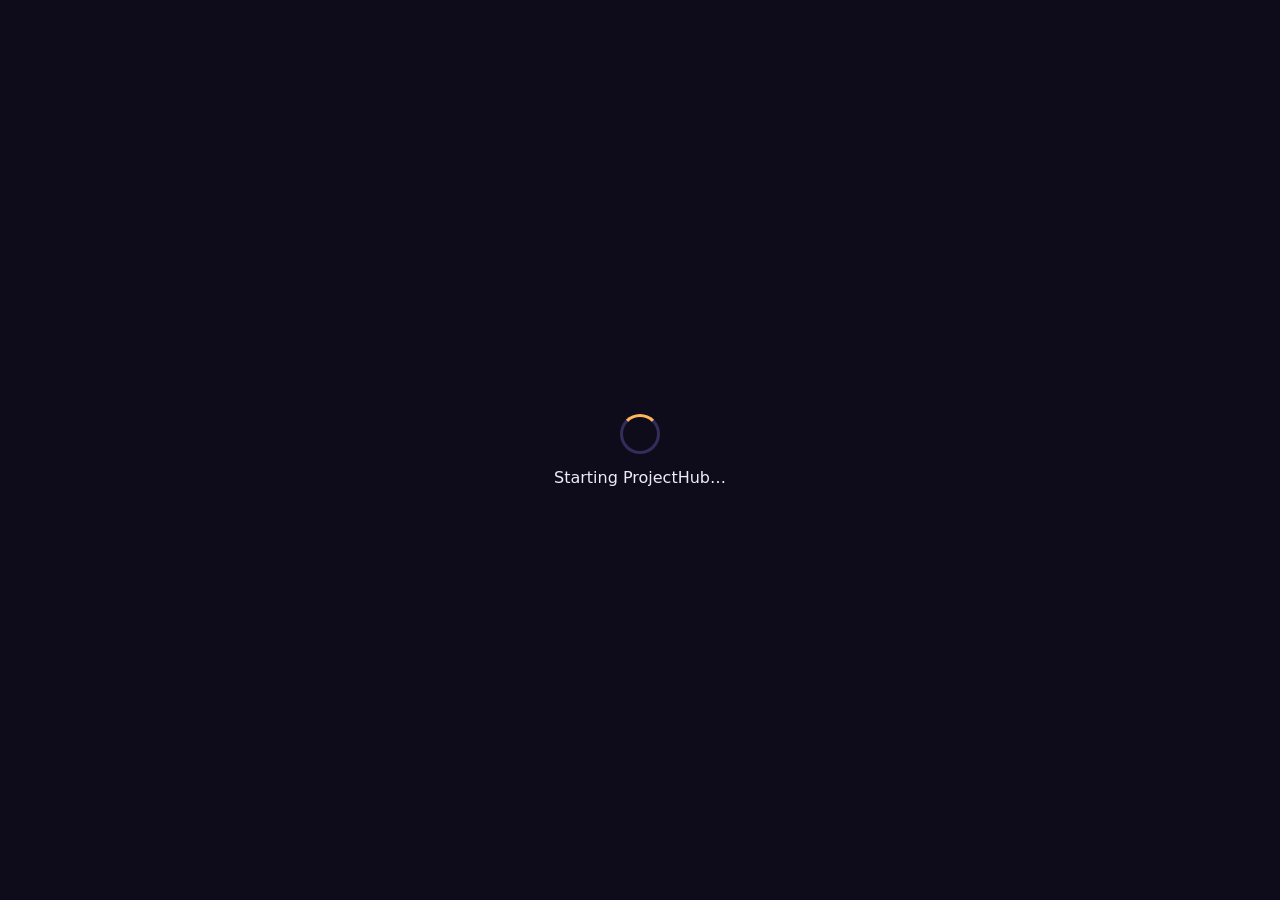
<file: desktop/ui/index.html>
<!doctype html>
<html lang="en"><head><meta charset="utf-8"><title>ProjectHub</title>
<style>html,body{height:100%;margin:0;background:#0E0C1A;color:#EEEAFB;font:16px system-ui,sans-serif}
body{display:grid;place-content:center;text-align:center;gap:14px}
i{width:34px;height:34px;margin:auto;border:3px solid #322D5A;border-top-color:#FFB65C;border-radius:50%;animation:s 1s linear infinite}
@keyframes s{to{transform:rotate(360deg)}}</style></head>
<body><i></i><div id="m">Starting ProjectHub…</div></body></html>
</file>
